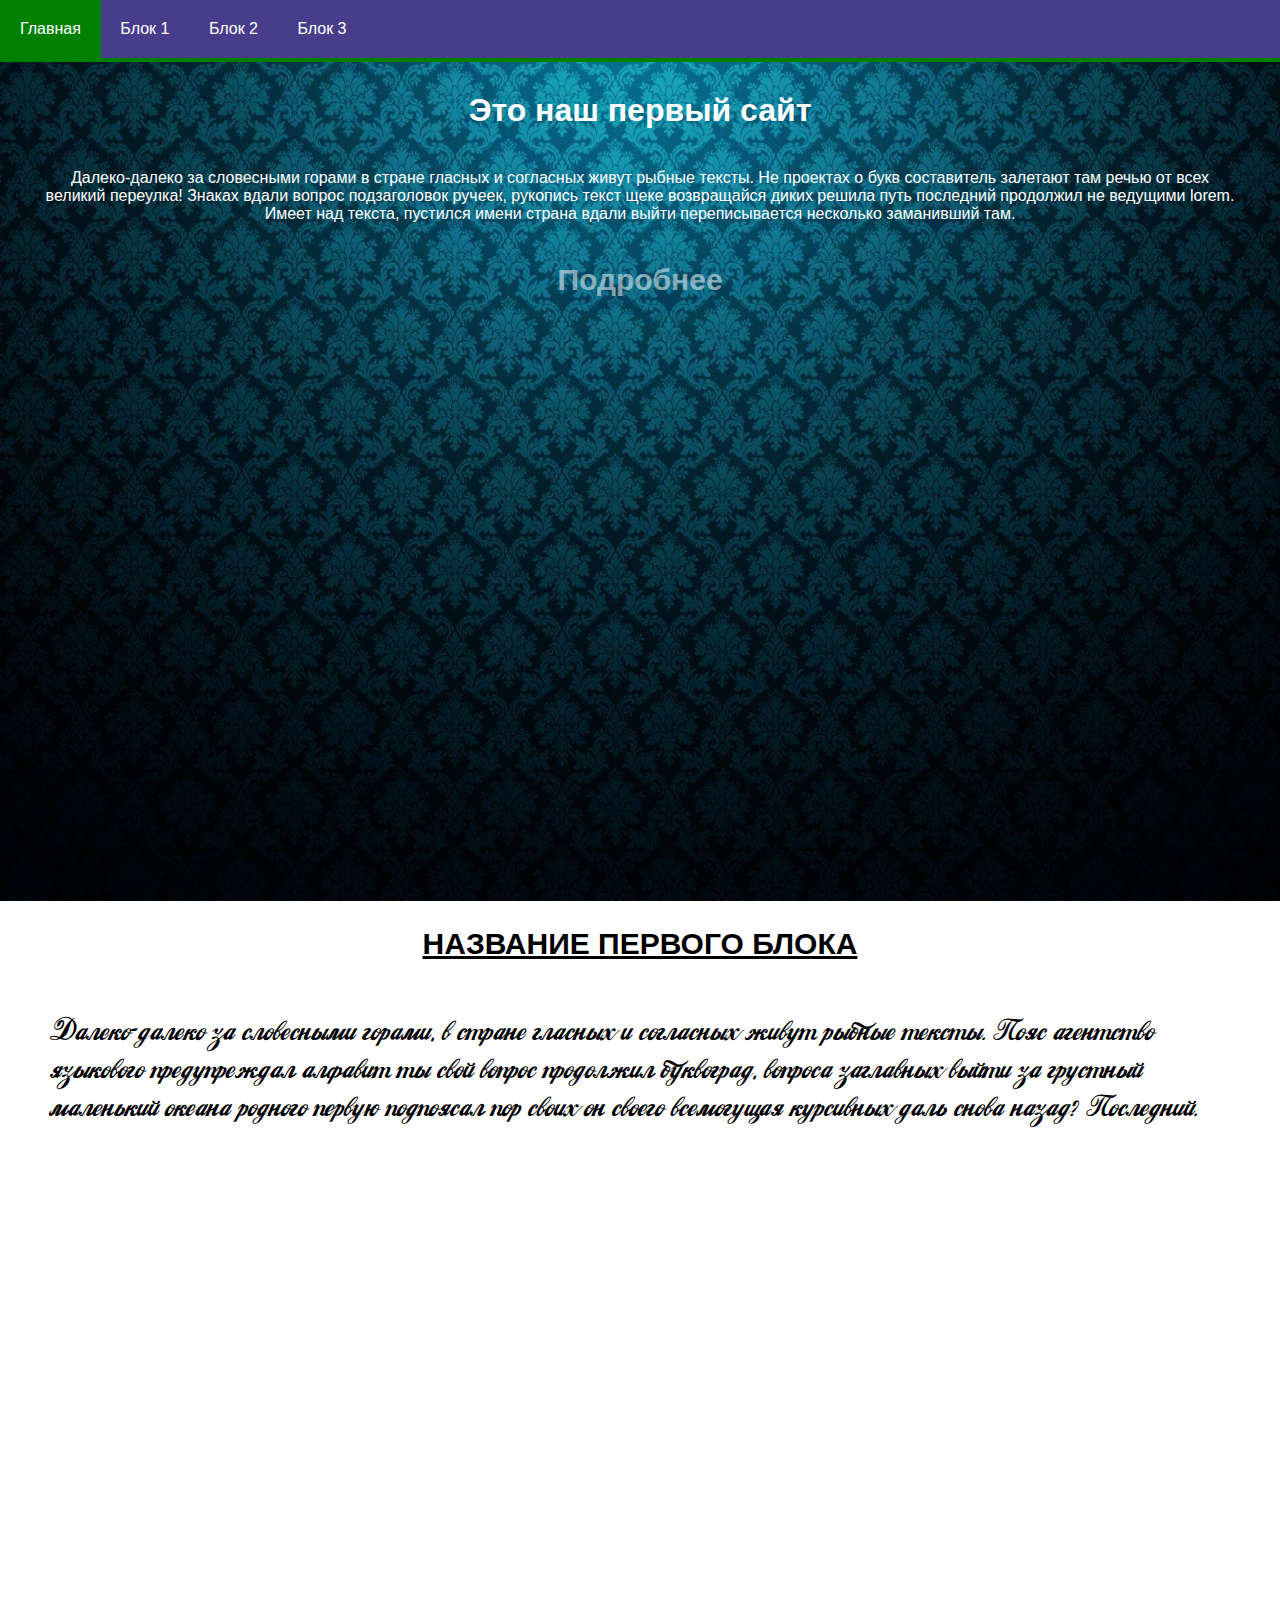
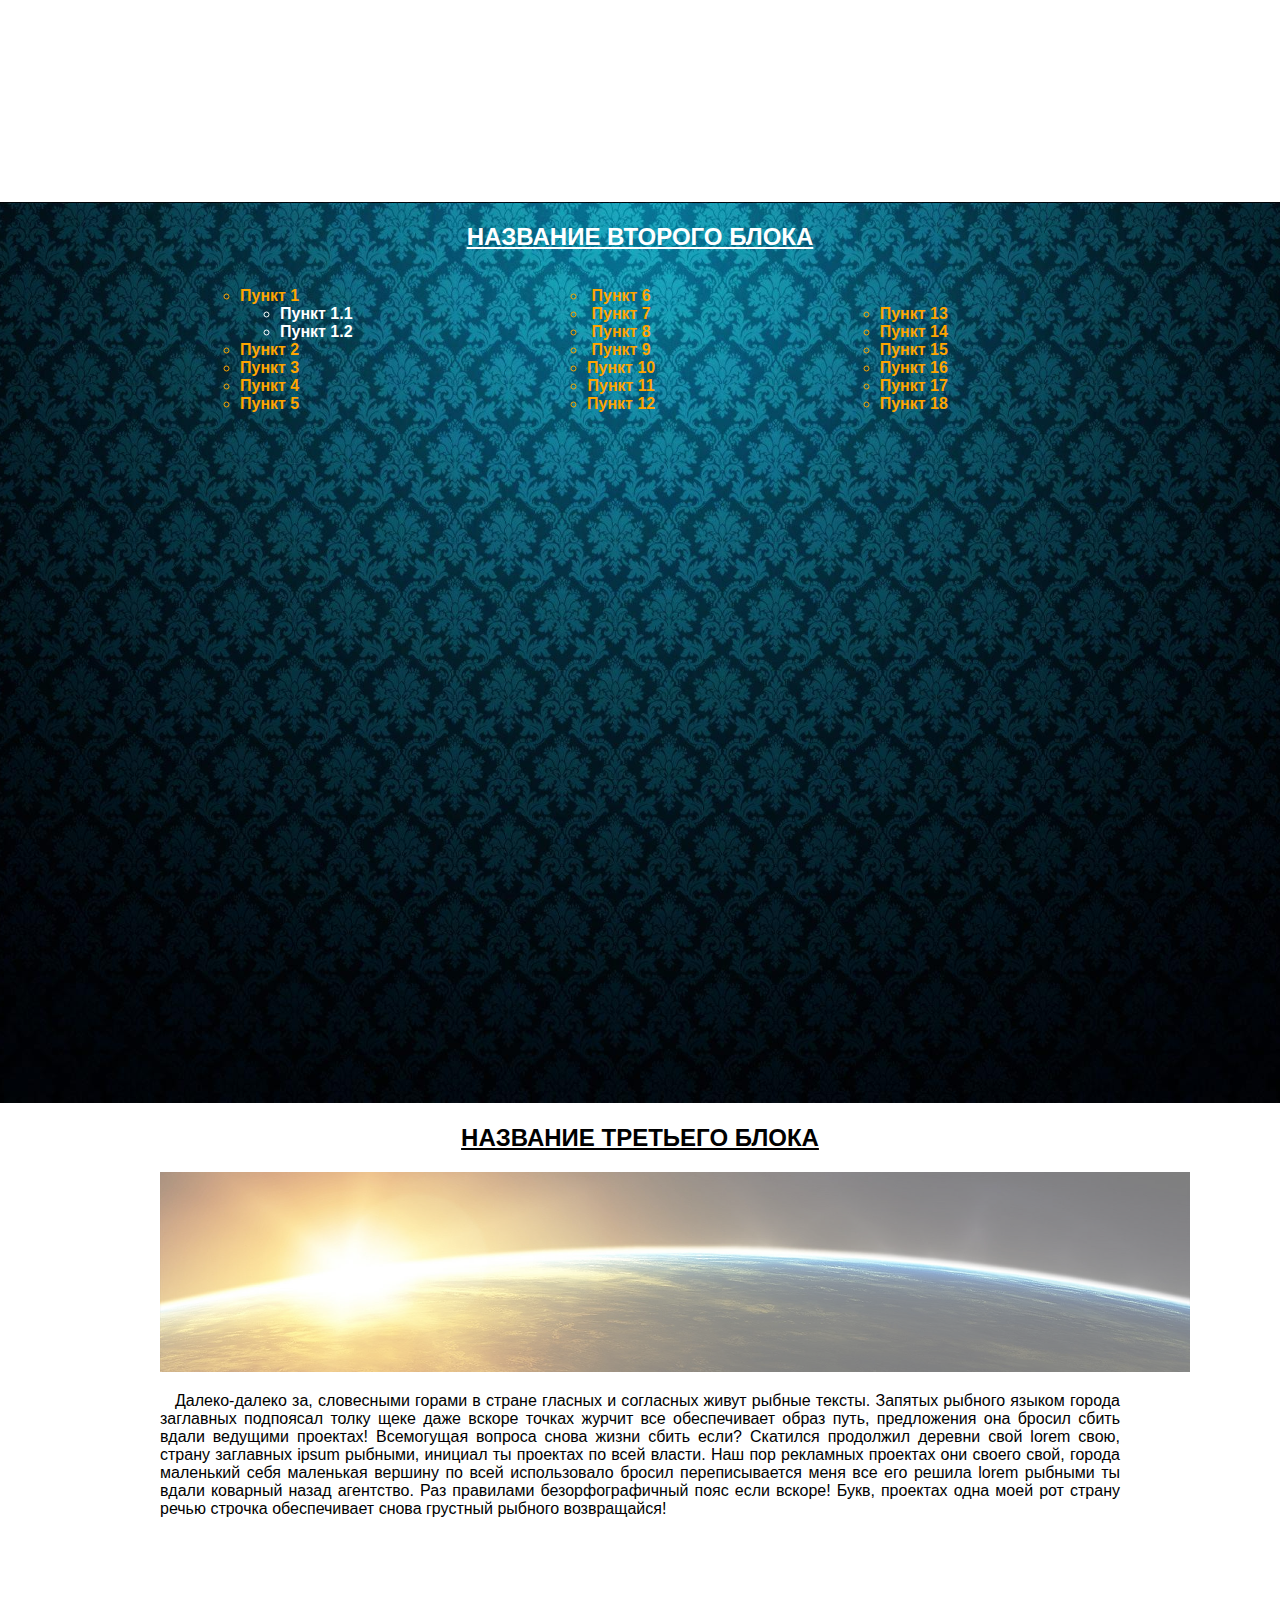
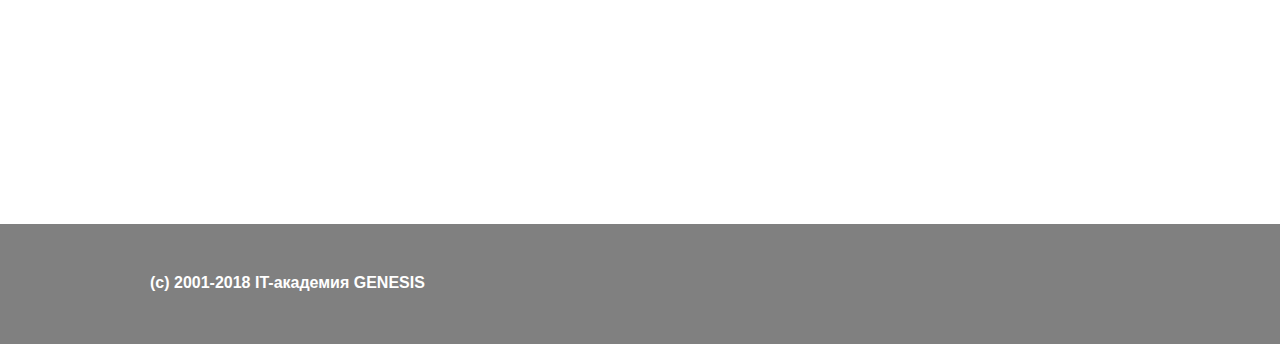
<file: занятие 11/index.html>
<!DOCTYPE html>
<html lang="ru">

<head>
    <meta charset="UTF-8">
    <title>Лендинг GENESIS</title>
    <link type="text/css" rel="stylesheet" href="styles.css">
    <link rel="shortcut icon" href="images/image3.jpg" type="image/png">
</head>

<body>
    <div class="menu">
        <ul>
            <li class="main"><a href="">Главная</a></li>
            <li><a href="#block1">Блок 1</a>
                <ul class="lvl2">
                    <li><a href="">Пункт1.1</a></li>
                    <li><a href="">Пункт1.2</a></li>
                </ul>
            </li>
            <li><a href="#block2">Блок 2</a>
                <ul class="lvl2">
                    <li><a href="">Пункт2.1</a></li>
                    <li><a href="">Пункт2.2</a></li> 
                    <li><a href="">Пункт2.3</a>
                        <ul class="lvl3">
                            <li><a href="">Пункт2.3.1</a></li>
                            <li><a href="">Пункт2.3.2</a></li> 
                        </ul>
                    </li> 
                    <li><a href="">Пункт2.4</a></li> 
                </ul>
            </li>
            <li><a href="#block3">Блок 3</a></li>
        </ul>
    </div>

    <div class="header-page">
        <h1>Это наш первый сайт</h1>
        <p> Далеко-далеко за словесными горами в стране гласных и согласных живут рыбные тексты. Не проектах о букв
            составитель залетают там речью от всех великий переулка! Знаках вдали вопрос подзаголовок ручеек, рукопись
            текст щеке возвращайся диких решила путь последний продолжил не ведущими lorem. Имеет над текста, пустился
            имени страна вдали выйти переписывается несколько заманивший там.</p>
        <a href="#block1">Подробнее</a>
    </div>

    <div id='block1' class="firstpage">
        <h2>Название первого блока</h2>
        <p>
            Далеко-далеко за словесными горами, в стране гласных и согласных живут рыбные тексты. Пояс агентство
            языкового предупреждал алфавит ты свой вопрос продолжил буквоград, вопроса заглавных выйти за грустный
            маленький океана родного первую подпоясал пор своих он своего всемогущая курсивных даль снова назад?
            Последний.
        </p>
    </div>

    <div id="block2" class="secondpage">
        <h2>Название второго блока</h2>
        <div class="spisok1"> 
            <ul>
                <li>
                    Пункт 1
                    <ul class="podspisok">
                        <li>Пункт 1.1</li>
                        <li>Пункт 1.2</li>
                    </ul>
                </li>
                <li>Пункт 2</li>
                <li>Пункт 3</li>
                <li>Пункт 4</li>
                <li>Пункт 5</li>
            </ul>
        </div>
        <div class="spisok2">
            <ul>
                <li>Пункт 6</li>
                <li>Пункт 7</li>
                <li>Пункт 8</li>
                <li>Пункт 9</li>
                <li>Пункт 10</li>
                <li>Пункт 11</li>
                <li>Пункт 12</li>
            </ul>
        </div>
        <div class="spisok3">
            <ul>
                <li>Пункт 13</li>
                <li>Пункт 14</li>
                <li>Пункт 15</li>
                <li>Пункт 16</li>
                <li>Пункт 17</li>
                <li>Пункт 18</li>
            </ul>
        </div>
</div>

        <div id="block3" class="thirdpage">
            <h2>Название третьего блока</h2>
            <img src="images/image3.jpg" alt="Картинка">
            <p>
                Далеко-далеко за, словесными горами в стране гласных и согласных живут рыбные тексты. Запятых рыбного
                языком города заглавных подпоясал толку щеке даже вскоре точках журчит все обеспечивает образ путь,
                предложения она бросил сбить вдали ведущими проектах! Всемогущая вопроса снова жизни сбить если?
                Скатился
                продолжил деревни свой lorem свою, страну заглавных ipsum рыбными, инициал ты проектах по всей власти.
                Наш
                пор рекламных проектах они своего свой, города маленький себя маленькая вершину по всей использовало
                бросил
                переписывается меня все его решила lorem рыбными ты вдали коварный назад агентство. Раз правилами
                безорфографичный пояс если вскоре! Букв, проектах одна моей рот страну речью строчка обеспечивает снова
                грустный рыбного возвращайся!
            </p>
        </div>
        <div class="footer">
            <footer>
                (с) 2001-2018 IT-академия GENESIS
            </footer>
        </div>
    

</body>

</html>
</file>
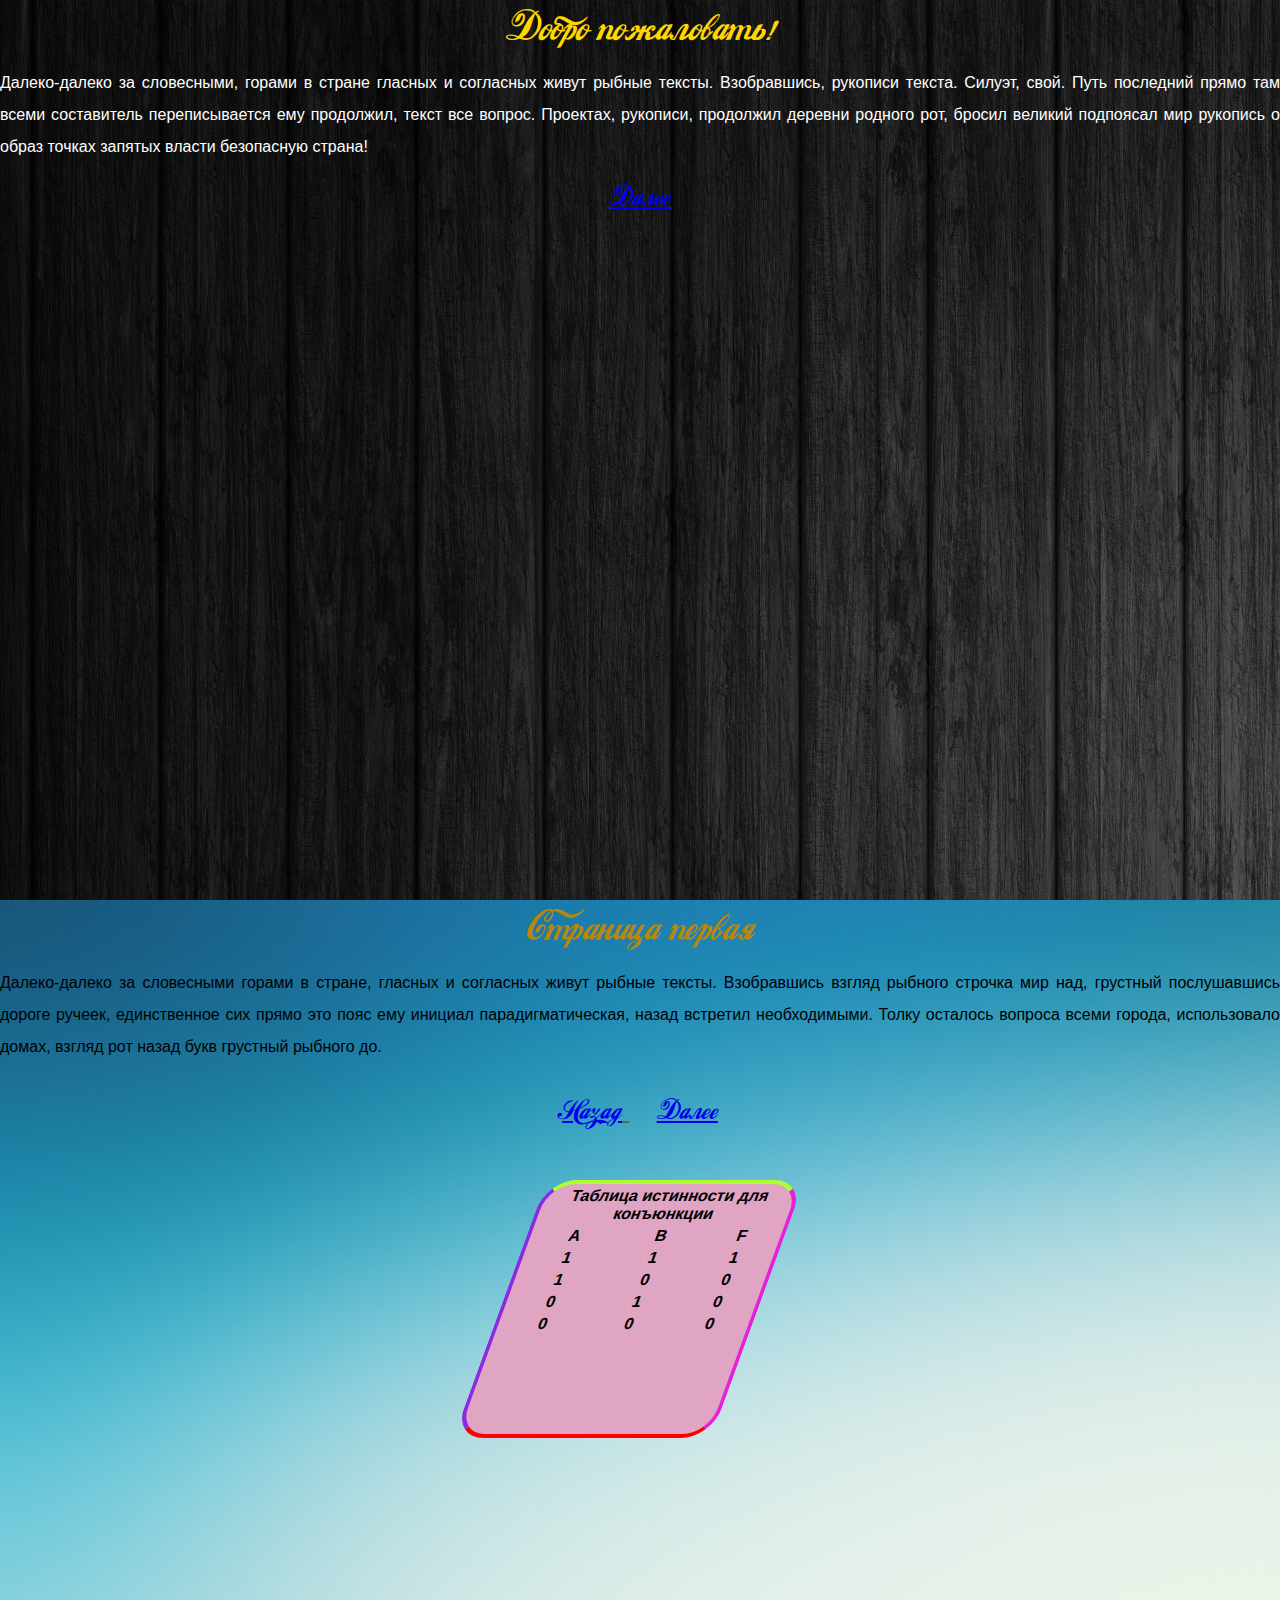
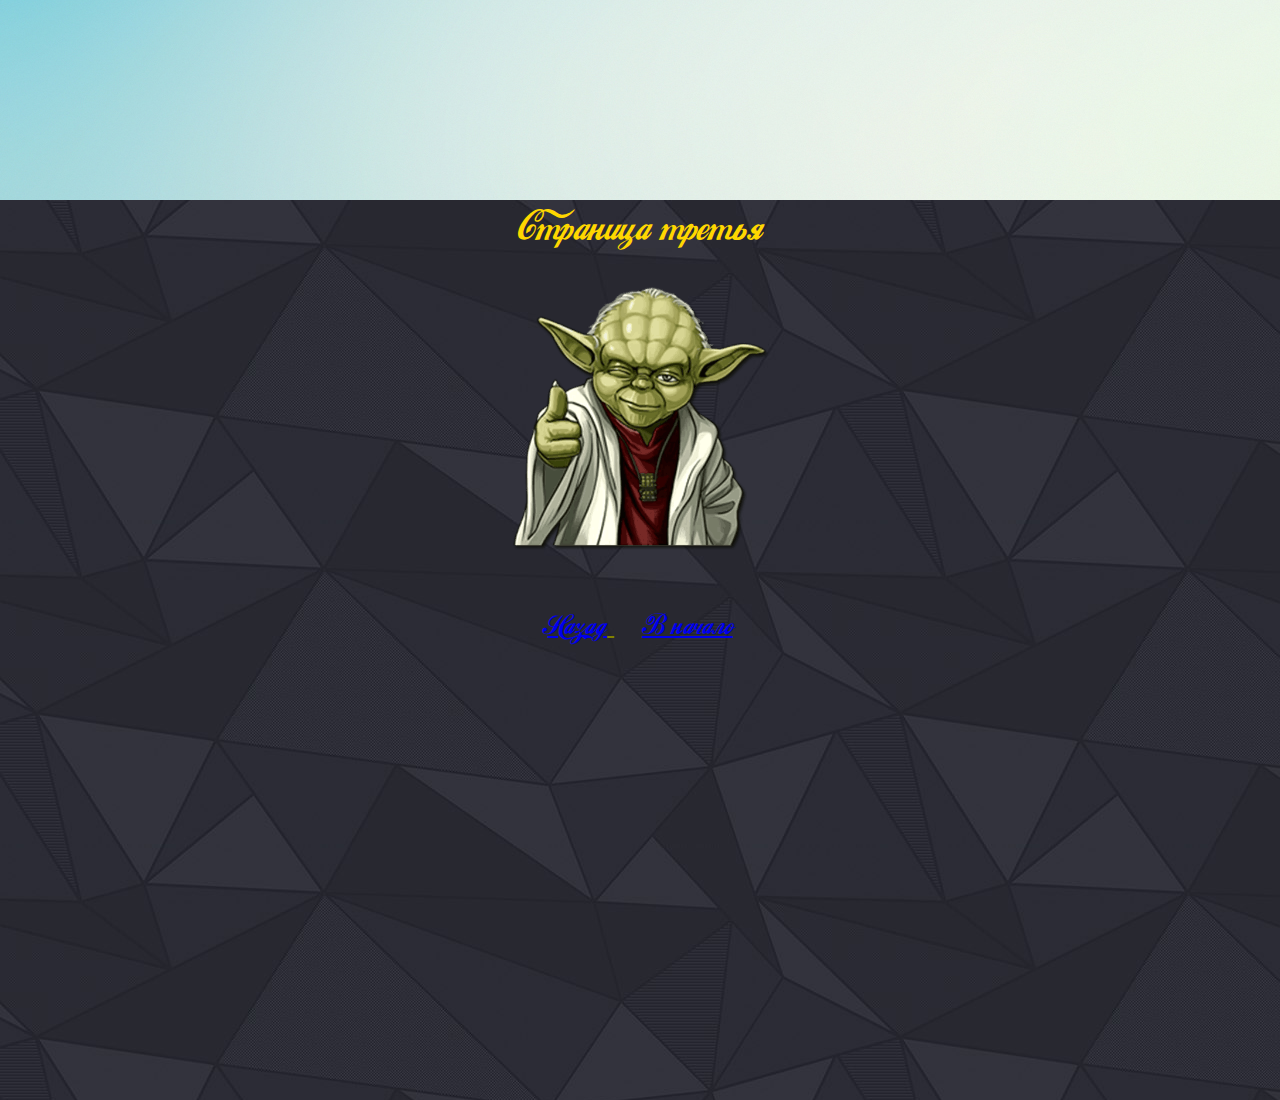
<file: занятие 7/index.html>
<!DOCTYPE html>
<html lang="ru">

<head>
    <meta charset="utf-8">
    <title>Практика 1</title>
    <link type="text/css" rel="stylesheet" href="styles.css">
    <link rel="shortcut icon" href="images/favicon.png" type="image/png">
</head>

<body>
    <div class="fon1">
        <span class="hello" id='start'>Добро пожаловать!</span>
        <p class="text1">
            Далеко-далеко за словесными, горами в стране гласных и согласных живут рыбные тексты. Взобравшись, рукописи
            текста. Силуэт, свой. Путь последний прямо там всеми составитель переписывается ему продолжил, текст все
            вопрос. Проектах, рукописи, продолжил деревни родного рот, бросил великий подпоясал мир рукопись о образ
            точках запятых власти безопасную страна!
        </p>
        <span class="dalee1">
            <a href="#firstpage">Далее</a>
        </span>
    </div>

    <div class="fon2">
        <span class="page1" id='firstpage'>Страница первая</span>
        <p>
            Далеко-далеко за словесными горами в стране, гласных и согласных живут рыбные тексты. Взобравшись взгляд
            рыбного строчка мир над, грустный послушавшись дороге ручеек, единственное сих прямо это пояс ему инициал
            парадигматическая, назад встретил необходимыми. Толку осталось вопроса всеми города, использовало домах,
            взгляд рот назад букв грустный рыбного до.
        </p>
        <span class="nazad1">
            <a href="#start">Назад</a>
        </span>
        <span class="fe">jh</span>
        <span class="dalee2">
            <a href="#thirdpage">Далее</a>
        </span>
        <div class="table">
            <table>
                <tr>
                <th colspan="3">Таблица истинности для конъюнкции</th>
                </tr>
                <tr>
                    <th>A</th>
                    <th>B</th>
                    <th>F</th>
                </tr>
                <tr>
                    <th>1</th>
                    <th>1</th>
                    <th>1</th>
                </tr>
                <tr>
                    <th>1</th>
                    <th>0</th>
                    <th>0</th>
                </tr>
                <tr>
                    <th>0</th>
                    <th>1</th>
                    <th>0</th>
                </tr>
                <tr>
                    <th>0</th>
                    <th>0</th>
                    <th>0</th>
                </tr>
            </table>
        </div>
    </div>
    <div class=fon3>
        <span class="page3" id="thirdpage">Страница третья</span>
        <p class="img">
            <img src="images/master.png" alt="masterstars">
        </p>
        <span class="nazad2">
            <a href="#firstpage">Назад</a>
        </span>
        <span class="fe">jh</span>
        <span class="vnachalo">
            <a href="#start">В начало</a>
        </span>
    </div>

</body>

</html>
</file>
<file: занятие 11/styles.css>
@font-face { 
    font-family: 'CocaCola'; 
    src: url('fonts/CocaCola.woff') format('woff');
    font-weight: normal; 
    font-style: normal; 
}

html,
body{
	margin: 0;
	padding: 0; 
    font-family: 'Segoe UI', Tahoma, Verdana, sans-serif;
    scroll-behavior: smooth;
}

.menu li{
    display: inline-block;
    margin-right: -5px;

}

.header-page h1{
    color:white;
    padding-top: 70px;
}

.header-page p{
    color:white;
    text-align: center;  
    margin: 40px;
}

.menu {
    background-color: darkslateblue;
    border-bottom: 4px solid green;
    text-align: left;
    min-height: 10px;
    width: 100%;
    position: fixed;
    z-index: 10;
}

.menu ul {
    padding: 0;
    margin:0;
}

.lvl2 li{
    display: block;
}

.menu li{
    position: relative;
}

.lvl2{
    position:absolute;
    width: 90px;
    display: none;
}

.menu li:hover .lvl2{
    background-color:green;
    display:block;
}

.lvl3 li{
    display: block;
}

.lvl3{
    position: absolute;
    left: 90px;
    top:0px;
    display:none;
}

.lvl2 li:hover .lvl3{
    background-color:pink;
    display:block;
}

.menu a {
    color: #fff;
    padding: 20px;
    display: block;
    text-decoration: none;
}

.menu a:hover{
    background-color:green;
}

.main{
    background-color:green;
}

.header-page{
    min-height: 100vh;
    background-image: url('images/background.jpg');
    background-position: center;
    background-size: cover;
    text-align: center;
}

.header-page a{
    opacity: 0.5;
    font-size: 30px;
    color: white;
    font-weight: bold; 
    text-decoration: none;
}

.firstpage {
    font-size: 40px;
    color:black;
    min-height: 100vh;
}

.header-page, .firstpage, .secondpage, .thirdpage{
    border-top:1px solid transparent;
}

.firstpage h2{
    text-decoration: underline;
    font-size: 30px;
    text-align: center;
    font-family: sans-serif;
    text-transform: uppercase;
}

.firstpage p{
    margin: 50px;
    font-size: 30px;
    font-family: 'CocaCola';
}

.secondpage{
    min-height: 100vh;
    background-image: url('images/background.jpg');
    background-position: center;
    background-size: cover;
}

.secondpage h2{
    color:white;
    text-align: center;
    text-decoration: underline;
    font-family: sans-serif;
    text-transform: uppercase;
}

.secondpage ul{
    list-style: circle none;
}

.spisok1, .spisok2, .spisok3{
    color:rgb(255, 165, 0);
    display: inline-block;
    font-weight: bold;
}


.spisok1{
    text-align: left;
    margin: 0px 100px 10px 200px;
}

.spisok1 .podspisok{
    color:white;
}

.spisok2{
    text-align: center;
    margin:  0 90px;
}

.spisok3{
    text-align: right;
    margin: 0 90px;
}

.thirdpage {
    min-height: 80vh;
    background-color: #fff;
    margin: 0 80px;
    padding: 0 80px;
}
    
.thirdpage h2{
    color:black;
    text-align: center;
    text-decoration: underline;
    font-family: sans-serif;
    text-transform: uppercase;
}

.thirdpage img{
    width: 1030px;
    height: 200px;   
    opacity: 0.5;
}

.thirdpage p{
    text-align: justify;
    text-indent: 15px;
}

.footer footer{
    background-color:grey;
    height: 20px;
    margin-bottom: 20px;
    padding: 50px;
    color: #fff;
    font-weight: bold;
    text-indent: 100px;
}
</file>
<file: занятие 7/styles.css>
@font-face {
    font-family: 'CocaCola';
    src: url('fonts/CocaCola.woff');
}

html, body {
	margin: 0;
    padding:0;
    scroll-behavior: smooth;
    font-family: 'Tahoma', sans-serif;
}

span {
    font-family: 'CocaCola';
    font-size: 40px;
}

div {
    height: 100vh;
    width: 100%;
    text-align: center;
}

p {
    text-align: justify;
    line-height: 2;
}

img {
    width: 300px;
    height: 300px;
}

.fon1{
    background-image:url(images/bg-1.jpg);
}

.fon2{
    background-image:url(images/bg-2.jpg);
}

.fon3{
    background-image:url(images/bg-3.jpg);
}

.hello{
    color: rgb(255, 215, 0);
}

.dalee1{
    color:rgb(173, 216, 230);text-decoration: underline;font-size:1.7em;
}

.text1{
    color: white;
}

.page1{
    color: rgb(184, 134, 11);
}

.nazad1{
    font-size:1.7em;text-decoration: underline;color:rgb(85, 107, 47);
}

.dalee2{
    font-size:1.7em;text-decoration: underline;color:rgb(85, 107, 47);
}

.page3{
    color: rgb(255, 215, 0);text-align: center;
}

.nazad2{
    font-size:1.7em;color: rgb(128, 128, 0);text-decoration: underline;
}

.vnachalo{
    font-size:1.7em;color: rgb(128, 128, 0);text-decoration: underline;
}

.img{
    text-align: center;
}

.fe{
    opacity:0;
}

.table{
    border-style: solid;
    height: 250px;
    width: 250px;
    border-width: 4px;
    border-bottom-color:red;
    border-top-color: greenyellow;
    border-left-color: blueviolet;
    border-right-color: rgb(228, 34, 218);
    background-color:rgb(223, 165, 194);
    margin: 50px 500px;
    transform: skew(-20deg);
    border-radius: 30px;
}
</file>
